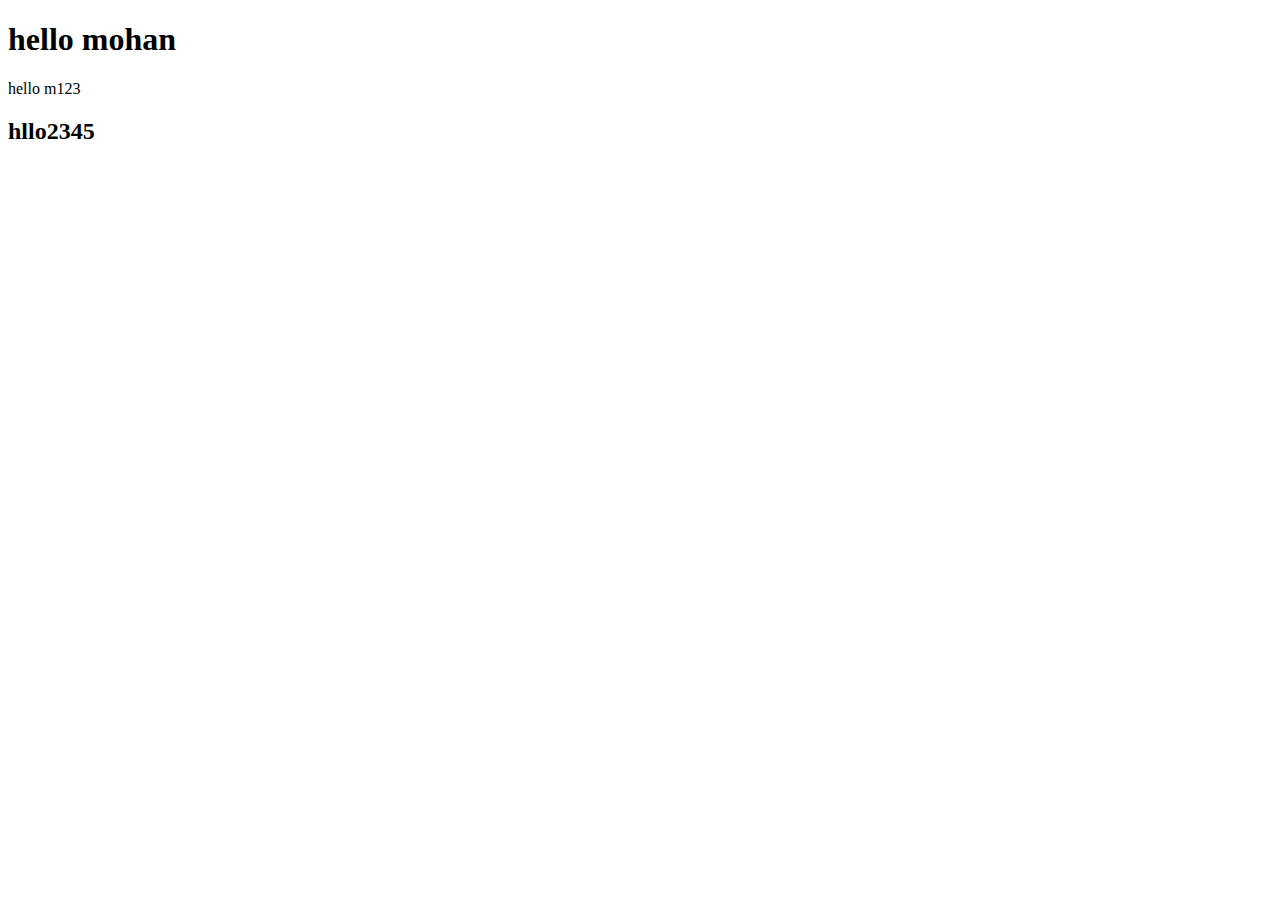
<file: hello/index.html>
<!DOCTYPE html>
<html lang="en">
<head>
    <meta charset="UTF-8">
    <meta http-equiv="X-UA-Compatible" content="IE=edge">
    <meta name="viewport" content="width=device-width, initial-scale=1.0">
    <title>Document</title>
</head>
<body>
    <h1>hello mohan
    </h1>
    <p>hello m123</p>

    <h2>hllo2345</h2>
</body>
</html>
</file>
